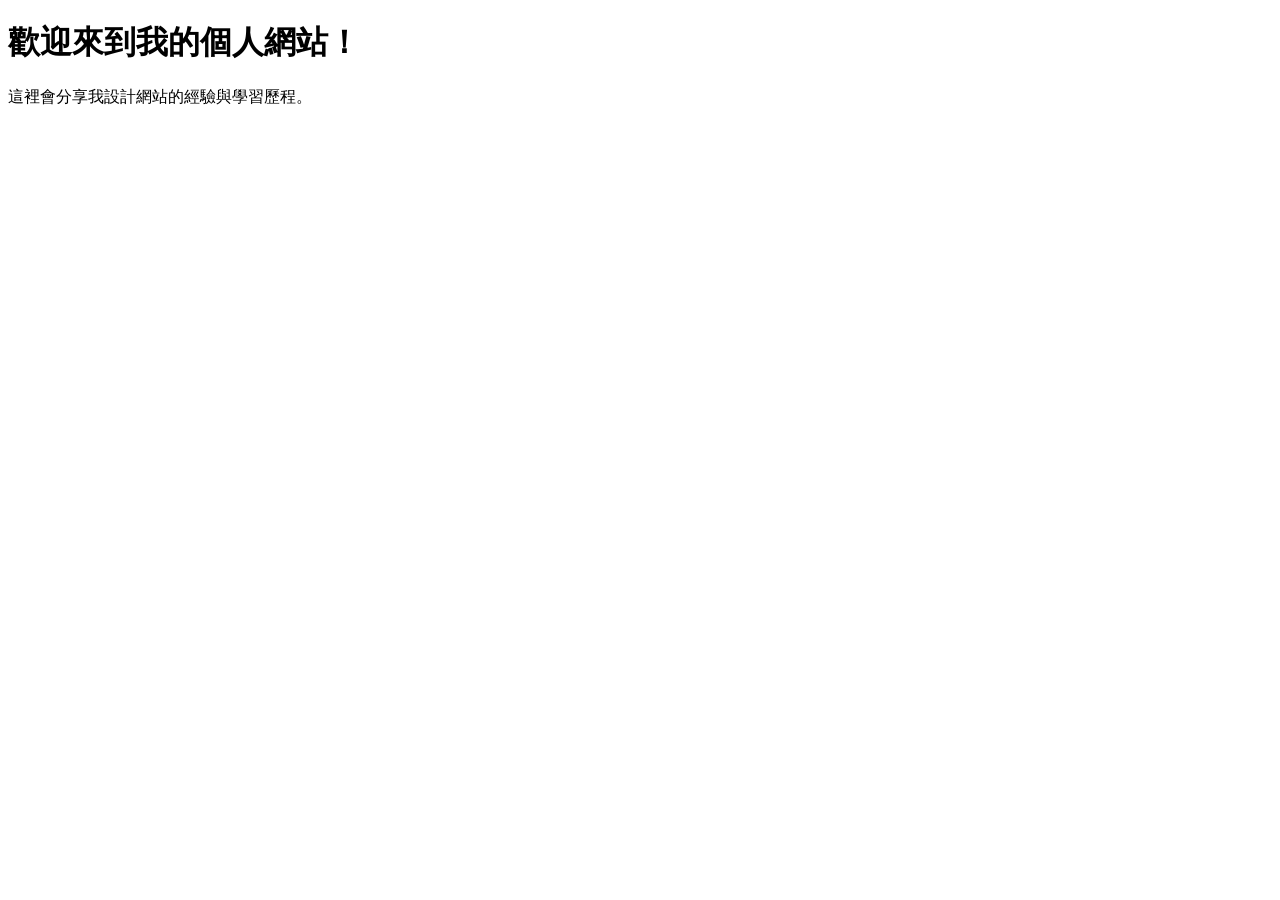
<file: templates/index.html>
<!DOCTYPE html>
<html lang="zh-Hant">
<head>
    <meta charset="UTF-8">
    <title>我的個人網頁</title>
    <link rel="stylesheet" href="/static/style.css">
</head>
<body>
    <h1>歡迎來到我的個人網站！</h1>
    <p>這裡會分享我設計網站的經驗與學習歷程。</p>
</body>
</html>
</file>
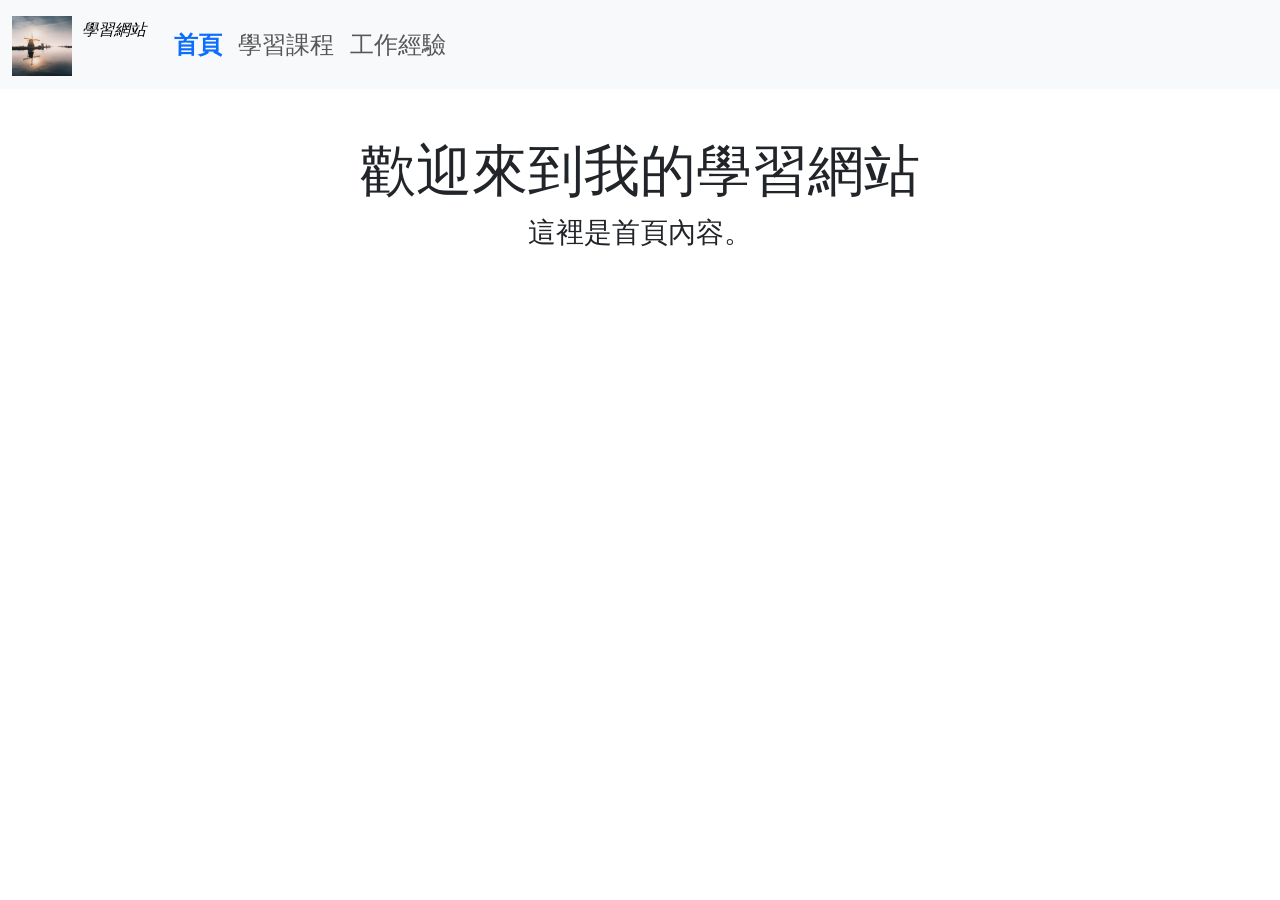
<file: templates/home.html>
<!DOCTYPE html>
<html lang="zh-Hant">
    <head>
        <meta charset="UTF-8">
        <title>首頁 - 我的學習網站</title>
        <meta name="viewport" content="width=device-width, initial-scale=1">
        <link href="https://cdn.jsdelivr.net/npm/bootstrap@5.3.3/dist/css/bootstrap.min.css" rel="stylesheet">
        <link rel="stylesheet" href="/static/style.css">
    </head>
    <body>
        <!-- 導覽列 -->
        <nav class="navbar navbar-expand-lg navbar-light bg-light">
        <div class="container-fluid">
            <a class="navbar-brand" href="home.html">
                <img src="/static/image.png" width="60" height="60" class="d-inline-block align-text-top" alt="">
                <span class="h6 mx-1"><em>學習網站</em></span>            
            </a>
            <div class="collapse navbar-collapse justify-content-start">
                <ul class="navbar-nav">
                    <li class="nav-item"><a class="nav-link active" href="home.html">首頁</a></li>
                    <li class="nav-item"><a class="nav-link" href="courses.html">學習課程</a></li>
                    <li class="nav-item"><a class="nav-link" href="jobs.html">工作經驗</a></li>
                </ul>
            </div>
        </div>
        </nav>

        <!-- 主內容 (置中 + 放大) -->
        <div class="container mt-5 text-center">
            <h1 class="display-4">歡迎來到我的學習網站</h1>
            <p class="lead fs-3">這裡是首頁內容。</p>
        </div>
    </body>
</html>
</file>
<file: static/style.css>
/* 導覽列連結 */
.nav-link {
    font-size: 1.5rem;
}

.nav-link.active {
    font-weight: bold;
    color: #0d6efd !important; /* Bootstrap 藍色 */
}
</file>
